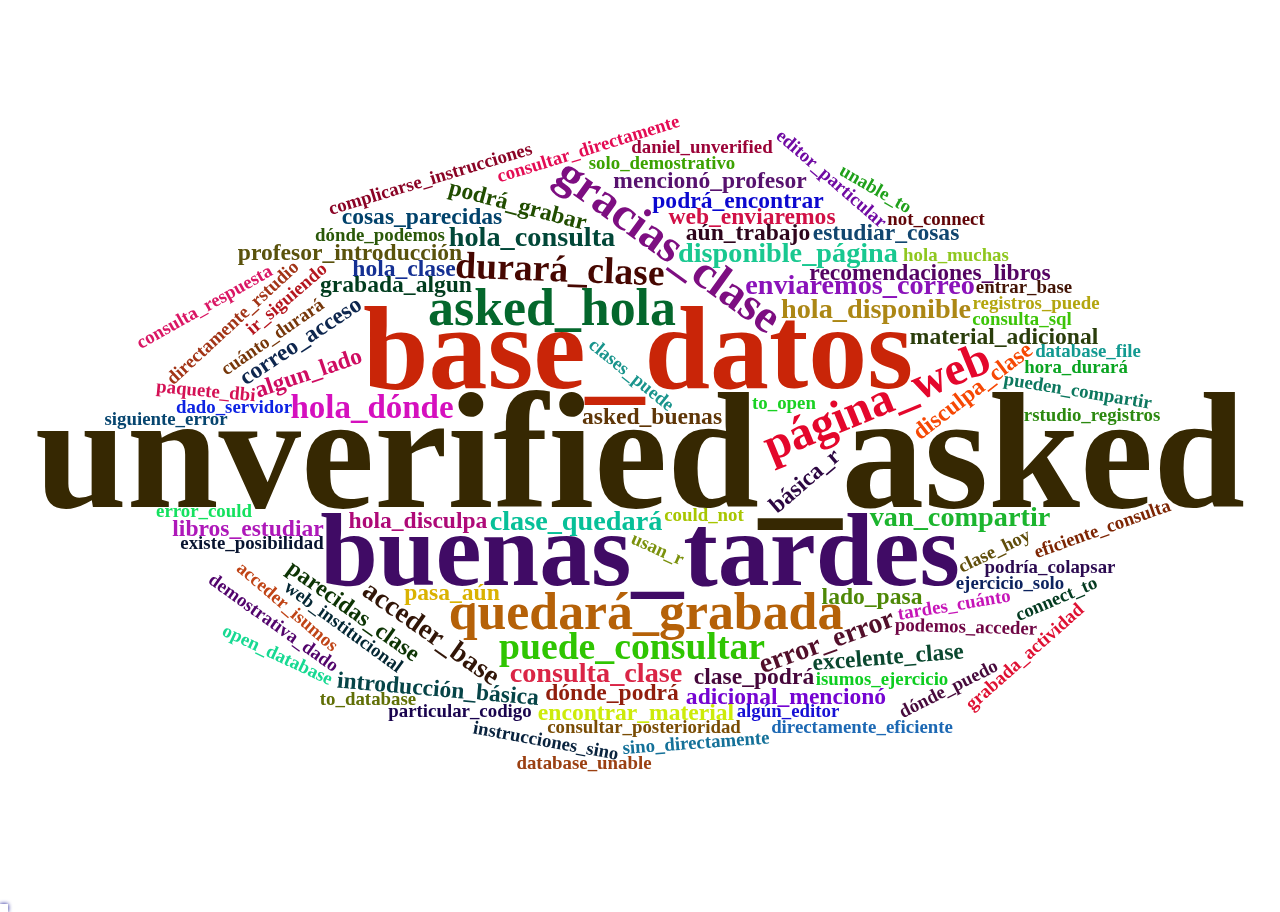
<file: scripts/tmp.html>
<!DOCTYPE html>
<html lang="en">
<head>
<meta charset="utf-8"/>
<style>body{background-color:white;}</style>
<script src="tmp_files/htmlwidgets-1.6.2/htmlwidgets.js"></script>
<link href="tmp_files/wordcloud2-0.0.1/wordcloud.css" rel="stylesheet" />
<script src="tmp_files/wordcloud2-0.0.1/wordcloud2-all.js"></script>
<script src="tmp_files/wordcloud2-0.0.1/hover.js"></script>
<script src="tmp_files/wordcloud2-binding-0.2.1/wordcloud2.js"></script>
  <title>wordcloud2</title>
</head>
<body>
<div id="htmlwidget_container">
  <div class="wordcloud2 html-widget html-fill-item-overflow-hidden html-fill-item" id="htmlwidget-772c263d34115f03938c" style="width:960px;height:500px;"></div>
</div>
<script type="application/json" data-for="htmlwidget-772c263d34115f03938c">{"x":{"word":["muchas_gracias","unverified_asked","base_datos","buenas_tardes","quedará_grabada","asked_hola","página_web","gracias_clase","durará_clase","puede_consultar","hola_dónde","clase_quedará","hola_disponible","disponible_página","enviaremos_correo","van_compartir","hola_consulta","consulta_clase","acceder_base","error_error","asked_buenas","hola_disculpa","disculpa_clase","grabada_algun","algun_lado","lado_pasa","pasa_aún","aún_trabajo","web_enviaremos","correo_acceso","clase_podrá","podrá_grabar","hola_clase","dónde_podrá","podrá_encontrar","encontrar_material","material_adicional","adicional_mencionó","mencionó_profesor","profesor_introducción","introducción_básica","básica_r","excelente_clase","recomendaciones_libros","libros_estudiar","estudiar_cosas","cosas_parecidas","parecidas_clase","tardes_cuánto","cuánto_durará","clase_hoy","web_institucional","existe_posibilidad","clases_puede","consultar_posterioridad","ir_siguiendo","dado_servidor","dónde_podemos","podemos_acceder","acceder_isumos","isumos_ejercicio","ejercicio_solo","solo_demostrativo","demostrativa_dado","algún_editor","editor_particular","particular_codigo","pueden_compartir","hola_muchas","consulta_sql","paquete_dbi","podría_colapsar","complicarse_instrucciones","instrucciones_sino","sino_directamente","directamente_rstudio","rstudio_registros","registros_puede","consultar_directamente","directamente_eficiente","eficiente_consulta","consulta_respuesta","daniel_unverified","dónde_puedo","hora_durará","usan_r","entrar_base","grabada_actividad","siguiente_error","error_could","could_not","not_connect","connect_to","to_database","database_unable","unable_to","to_open","open_database","database_file","uso_r","gracias_excelente","javiera_unverified","gracias_agradezco","agradezco_corazón","corazón_felicidades","felicidades_iniciativa","iniciativa_saludos","tardes_escucha","compartir_grabación","grabación_ppt","ppt_hoy","ignacio_tapia","tapia_unverified","disponible_clase","clase_ppt","ppt_muchas","gracias_ine","disponible_web","tardes_si","si_acaso","acaso_van","compartir_diapositivas","diapositivas_taller","grabada_quedará","hola_buenas","tardes_posible","posible_clase","clase_quede","quede_grabada","hola_agradece","agradece_espacio","espacio_existe","posibilidad_certificar","certificar_actividades","versión_r","quedará_gravaba","gravaba_clases","clases_podremos","podremos_revisar","revisar_luego","luego_muchas","tardes_saludos","conectar_r","banco_central","clase_puede","puede_volver","volver_revisar","revisar_va","va_quedar","quedar_grabada","podrían_enviar","enviar_bd","bd_ir","siguiendo_ejemplo","servidor_pequeño","saber_si","clase_pregunta","pregunta_siguiente","siguiente_puedo","puedo_ocupar","ocupar_punteros","punteros_consulta","sql_enviando","hola_probé","probé_script","script_dice","dice_contraseña","contraseña_mal","mal_pueden","compartir_clave","clave_contraseña","hola_daniel","da_error","error_failed","failed_to","to_connect","connect_access","access_denied","denied_for","for_user","user_reader","using_password","password_yes","dbi_aparece","aparece_rstudio","rstudio_alguna","alguna_solución","solución_dónde","puedo_descargar","código_utilizado","utilizado_cargar","cargar_base","datos_funcional","acceder_certificado","puedo_entrar","datos_dice","dice_acceoso","acceoso_denegado","verá_ejecución","ejecución_códigos","códigos_r","r_solo","solo_través","través_ppt","pequeño_podría","cómo_podrá","podrá_tener","tener_acceso","acceso_grabación","hola_r","r_podemos","podemos_realizar","realizar_consulta","consulta_mas","mas_compleja","compleja_relacionando","relacionando_mas","mas_tabla","presentación_hecha","hecha_quarto","quarto_html","dónde_recomiendan","recomiendan_descargar","descargar_rstudio","link_item","item_ine","ine_debemos","debemos_ingresar","ingresar_luego","luego_acceder","acceder_presentación","presentación_grabada","hola_chuno","chuno_quiero","quiero_aprender","cómo_trabajan","trabajan_ustedes","ustedes_ine","ine_usan","r_python","python_github","github_actualizar","actualizar_scripts","bases_datos","saludamos_comienzan","comienzan_conectarse","conectarse_vemos","vemos_16.00hrs","web_hola","hola_sirve","sirve_interesante","hola_grabada","quedará_disponible","disponible_prontamente","prontamente_página","final_clase","clase_enviaremos","hola_próximamente","podemos_conectar","r_base","datos_banco","hola_base","clase_solo","solo_demostrativa","rocío_unverified","gerardo_unverified","asked_algún","trabajar_r","comparto_link","link_web","web_presentación","presentación_alojada","alojada_https://clases-r-topicos.github.io/databases/#33","haroldo_unverified","función_dbsendquery","daniel_casos","datos_grandes","asked_complicarse","intentar_acceder","base_r","r_da","reader_using","error_in","karla_unverified","sugerencia_mas","mas_eficaz","eficaz_si","si_corriera","corriera_códigos","códigos_tiempo","tiempo_real","ahh_buenísimo","buenísimo_gracias","clase_demostrativa","servidor_encuentra","encuentra_base","base_pequeño","conectarme_base","hola_gabriel","gabriel_base","base_disponible","disponible_solo","solo_modo","modo_presentación","presentación_gabriel","gabriel_unverified","asked_siguiente","hola_interesante","interesante_clase","clase_caso","caso_acceder","datos_dar","dar_acceso","acceso_base","base_cree","cree_eligo","eligo_puerto","puerto_utilizar","gracias_profesor","enviamos_link","link_formulario","formulario_acceder","certificado_sesión","sesión_https://forms.office.com/r/nkp4f6498e","hola_sé","sé_r","r_gustaría","gustaría_saber","si_podría","podría_recomendarme","recomendarme_alguna","alguna_página","página_pueda","pueda_aprender","aprender_básico","básico_ir","ir_hilo","hilo_acuerdo","acuerdo_temática","estupendas_nuevas","nuevas_instancias","instancias_aprendizaje","aprendizaje_podrían","podrían_venir","venir_muchas","gracias_esfuerzo","esfuerzo_consideración","https://bookdown.org/best/dsfa/_recomendaciones","r_backend","backend_podría","podría_integrarlo","integrarlo_react","react_ejemplo","visto_ámbito","ámbito_ciencias","ciencias_sociales","sociales_estadísticas","estadísticas_sociología","sociología_comunidad","comunidad_r","r_súper","súper_activa","activa_sumale","sumale_distintos","distintos_capítulos","capítulos_rladies","rladies_sinceramente","sinceramente_creo","creo_r","r_excelente","excelente_opción","opción_comenzar","comenzar_disciplinas","pspp_buen","buen_procesador","procesador_estadisticas","estadisticas_mejor","mejor_proyectarse","proyectarse_aprender","aprender_bien","bien_uso","inteligencia_artificial","pensando_acceder","acceder_bbdd","bbdd_servidor","servidor_ine","ine_obtiene","obtiene_puede","puede_solicitar","solicitar_acceso","acceso_ej","ej_ene","solo_agradecer","agradecer_clase","clase_difundir","difundir_conocimiento","conocimiento_tecnologías","tecnologías_correcto","correcto_uso","uso_muchas","gracias_cr","pir_favor","favor_certificado","gracias_taller","muchas_gracis","posible_trabajar","trabajar_datos","datos_comunales","comunales_base","datos_ine","comenzamos_dos","dos_minutos","aprox_javiera","grabada_página","página_facebook","facebook_live","acceso_hola","saludos_hola","ingresa_nuevo","nuevo_escucha","escucha_bien","bien_javiera","acceso_luis","luis_gajardo","gajardo_unverified","asked_van","acceso_ignacio","gracias_ignacio","acceso_matías","matías_unverified","asked_disponible","hola_grabación","grabación_disponible","acceso_buenas","tardes_carlos","carlos_rodríguez","rodríguez_unverified","institucional_ignacio","enviaremos_formulario","formulario_obtener","obtener_certificado","certificado_eduatrdo","eduatrdo_fernández","fernández_unverified","r_utilizado","utilizado_clase","clase_termina","termina_javiera","próximamente_página","institucional_comunicándolo","comunicándolo_canales","canales_información","información_dónde","gracias_dónde","pego_poder","poder_actualizarr","ventajas_entrega","entrega_rstudio","rstudio_vs","vs_python","python_spss","tardes_bienvenido","bienvenido_felipe","felipe_florez","florez_unverified","hola_primera","primera_clase","clase_abierta","abierta_clase","hola_clases","clases_quedarán","quedarán_grabadas","grabadas_prontamente","prontamente_disponibles","disponibles_página","institucional_clases","tabla_estrella","estrella_pbi","grabada_clases","hola_gran","gran_iniciativa","iniciativa_entregarán","entregarán_certificados","certificados_clases","clases_talleres","talleres_saludos","entiende_entonces","entonces_base","datos_relacional","relacional_base","base_dato","dato_relacional","relacional_conectada","conectada_varias","varias_tablas","tablas_excel","excel_puede","puede_relacionar","relacionar_power","power_pivot","pivot_ojo","ojo_ello","central_podría","podría_hacer","hacer_ejemplo","refiere_indices","indices_data.table","institucional_carlos","carlos_unverified","asked_quedará","datos_encuentra","encuentra_cerrada","cerrada_momento","momento_evitar","evitar_sobrecarga","sobrecarga_dado","pequeño_kt","kt_unverified","asked_podrían","hola_rocío","rocío_caso","caso_clase","dado_trabajando","trabajando_servidor","pequeño_rocío","oka_entiende","entiende_gracias","gracias_ojalá","ojalá_siguiente","siguiente_clase","clase_pueda","pueda_compartir","compartir_bbdd","bbdd_ir","siguiendo_ejercicio","ejercicio_rocío","hola_mas","mas_usado","usado_rstudio","rstudio_gerardo","gracias_gerardo","hola_puede","puede_mandar","mandar_algun","algun_link","link_acceso","acceso_sesión","pueden_detenerse","detenerse_código","código_trabajar","r_paralelo","compartir_código","estimados_alguién","alguién_alcanzado","alcanzado_tipear","tipear_código","código_dbi","dbi_acceder","presentación_encuentra","encuentra_alojada","alojada_página","página_github","github_posible","posible_instituciones","instituciones_permita","permita_entrar","entrar_cortafuegos","cortafuegos_red","red_doméstica","doméstica_problemas","problemas_ignacio","ignacio_fabian","fabian_agloni","agloni_jorquera","jorquera_asked","asked_comparto","saludos_quisiera","quisiera_saber","si_existe","existe_alguna","alguna_alternativa","alternativa_manejar","manejar_claves","claves_forma","forma_tener","tener_escribirlas","escribirlas_script","script_r","dbi_permite","permite_enviar","enviar_querys","querys_íntegramente","íntegramente_función","dbsendquery_similar","similar_funcionan","funcionan_sql","sql_si","si_bien","bien_utilizado","utilizado_parámetro","parámetro_cursor","cursor_debería","debería_haber","haber_problema","problema_declararlo","declararlo_haroldo","hola_carlos","carlos_clase","servidor_alojada","alojada_base","datos_pequeña","pequeña_podría","colapsar_carlos","carlos_ch","ch_unverified","próximamente_encontrará","encontrará_disponible","web_comunicando","comunicando_canales","canales_habituales","habituales_redes","redes_sociales","sociales_dónde","casos_r","r_suficiente","suficiente_datos","grandes_suele","suele_traer","traer_complicaciones","complicaciones_daniel","realizar_dffetch","dffetch_cargan","cargan_datos","datos_memoria","memoria_maquina","maquina_creo","creo_puntero","puntero_bd","datos_presentada","presentada_abierta","abierta_ejemplo","ejemplo_presetnación","presetnación_valentina","valentina_unverified","asked_intentar","in_function","function_cond","cond_error","in_evaluating","evaluating_the","the_argument","argument_drv","drv_in","in_selecting","selecting_method","method_for","for_function","function_dbconnect","dbconnect_there","there_is","is_package","package_called","called_rmariadb","rmariadb_da","casos_posible","posible_hacerlo","hacerlo_indicas","indicas_trabajamos","trabajamos_datos","grandes_r","r_vuelve","vuelve_complicado","complicado_si","si_utilizamos","utilizamos_herramientas","herramientas_consulta","consulta_presenta","presenta_clase","clase_daniel","hola_debes","debes_asegurarte","asegurarte_instalado","instalado_install.packages","install.packages_dbi","dbi_karla","asked_paquete","puede_saber","saber_cuanto","cuanto_trajo","trajo_cada","cada_iteración","ve_borroso","instalar_librerías","librerías_menciona","menciona_coneccion","coneccion_db","db_correcta","correcta_si","si_contraseña","contraseña_parte","parte_información","información_extra","extra_coneccion","si_usan","r_studio","studio_instalador","instalador_paquetes","paquetes_pueden","pueden_buscar","buscar_dbi","dbi_dplyr","dplyr_rmariadb","hola_hrs","hrs_alicia","alicia_mir","mir_unverified","asked_hora","hice_correr","correr_código","código_conn","conn_deja","deja_entrar","datos_<","<_-dbi","faltaría_tiempos","tiempos_i","i_corriendo","corriendo_consulta","consulta_mismo","mismo_gestor","gestor_base","datos_ii","ii_rstudio","rstudio_cargando","cargando_base","datos_directamente","enviaremos_link","link_acceder","certificado_participación","participación_atentos","hola_santiago","santiago_clase","colapsar_santiago","santiago_unverified","asked_código","hola_karla","karla_clase","colapsar_karla","asked_puedo","hola_vannia","vannia_clase","clase_pensada","pensada_exponer","exponer_conceptos","conceptos_forma","forma_demostrativa","demostrativa_tema","tema_capacidad","capacidad_servidor","colapsar_vannia","vannia_unverified","asked_verá","f_chat","chat_existe","existe_server","server_c","grabada_hola","disponible_próximamente","próximamente_web","web_quedará","intentando_conectarme","ine_api","api_acceso","acceso_datos","mas_facil","facil_veo","veo_sql","sql_b","r_recomienda","recomienda_usar","hola_función","dbsendquery_puedes","puedes_ingresar","ingresar_query","query_tal","tal_haces","haces_sql","sql_hola","hola_quedará","quedará_prontamente","prontamente_disponible","web_cómo","ilusión_conectarme","datos_xd","xd_error","reader_xxxxxxx","xxxxxxx_using","podemos_ejecutar","ejecutar_r","r_procedimiento","procedimiento_almacenado","crear_tablas","tablas_declaran","declaran_tipos","tipos_datos","daniel_hecha","hecha_librería","librería_rmakdown","rmakdown_llamada","llamada_xaringan","xaringan_daniel","asked_presentación","consulta_técnica","técnica_diferencia","diferencia_base","datos_sql","sql_excel","crear_tabla","tabla_temporal","temporal_poner","poner_memory","puede_aplicar","aplicar_colab","hola_felipe","felipe_puedes","puedes_descargar","descargar_acá","acá_https://posit.co/download/rstudio-desktop/","https://posit.co/download/rstudio-desktop/_felipe","felipe_unverified","capturan_mensajes","mensajes_errores","errores_r","correo_información","información_link","si_mismo","mismo_error","error_gabriel","datos_insertaron","insertaron_registros","registros_pq","pq_categoría","categoría_quedo","quedo_valor","valor_decimal","suponía_así","así_podemos","podemos_crear","crear_propia","propia_base","datos_algún","algún_error","error_código","hola_tempranamente","tempranamente_habla","habla_consultar","consultar_lotes","lotes_posible","posible_ver","ver_datos","datos_lotes","lotes_traen","traen_lotes","lotes_aleatorios","aleatorios_decir","decir_si","si_consulto","consulto_filas","filas_primeras","primeras_aleatorias","termine_presentación","presentación_podremos","podremos_acceder","datos_practicar","practicar_visto","visto_clases","puede_conectar","r_banco","bienvenida_alejandra","alejandra_unverified","provincia_seria","seria_group_by","group_by_provincia","tardes_compartirán","compartirán_presentación","presentación_realizar","realizar_practica","hola_tambien","tambien_usamos","usamos_gitlab","gitlab_servidor","servidor_propio","propio_trackeo","trackeo_código","código_daniel","asked_cómo","certificado_asistencia","puedo_conectar","conectar_bd","bd_externa","externa_traves","traves_api","buena_clase","clase_ser","ser_sincero","sincero_entendí","entendí_si","si_quede","quede_nociones","nociones_mejores","mejores_tenia","tenia_pregunta","pregunta_opina","opina_profe","profe_jaja","jaja_uso","uso_chatgpt","chatgpt_uso","r_programacion","programacion_general","general_manipular","manipular_bases","datos_saludos","favor_enviar","enviar_clase","clase_pude","pude_ver","ver_pantalla","pantalla_claramente","claramente_telefono","telefono_muchas","muchas_grsciss","grsciss_excelente","podemos_usar","usar_códigos","códigos_hacer","hacer_ejercicio","usar_rsqlite","rsqlite_bdplyr","bdplyr_necesito","necesito_tener","tener_mysql","mysql_u","u_gestor","gestor_instalado","podemos_revisar","revisar_grabación","grabación_clase","clase_repasar","repasar_favor","consulta_loteos","loteos_filas","filas_aleatorias","aleatorias_decir","decir_consulta","consulta_traen","traen_primeras","primeras_or","or_aleatorias","primero_muchas","gracias_curso","curso_consulta","clase_grabada","grabada_disponible","ine_datos","datos_abiertos","abiertos_acceder","gracias_recomendaciones","hola_gracias","clase_faltaba","faltaba_siempre","siempre_poner","poner_install.packages","install.packages_momento","momento_mostrar","mostrar_paquete","paquete_library","library_cierto","subiendo_material","material_ciclo","ciclo_básico","básico_página","página_ine","consulta_versión","r_utilizo","utilizo_veces","veces_versión","versión_chocan","chocan_paquetes","paquetes_produciendo","produciendo_errores","pregunta_respondida","respondida_ghracias","ine_utilizaba","utilizaba_spss","spss_creado","creado_temas","temas_estadisticos","estadisticos_ahora","ahora_entonces"],"freq":[42,35,25,22,11,11,10,10,8,8,7,6,6,6,6,6,6,6,6,6,5,5,5,5,5,5,5,5,5,5,5,5,5,5,5,5,5,5,5,5,5,5,5,5,5,5,5,5,4,4,4,4,4,4,4,4,4,4,4,4,4,4,4,4,4,4,4,4,4,4,4,4,4,4,4,4,4,4,4,4,4,4,4,4,4,4,4,4,4,4,4,4,4,4,4,4,4,4,4,4,4,3,3,3,3,3,3,3,3,3,3,3,3,3,3,3,3,3,3,3,3,3,3,3,3,3,3,3,3,3,3,3,3,3,3,3,3,3,3,3,3,3,3,3,3,3,3,3,3,3,3,3,3,3,3,3,3,3,3,3,3,3,3,3,3,3,3,3,3,3,3,3,3,3,3,3,3,3,3,3,3,3,3,3,3,3,3,3,3,3,3,3,3,3,3,3,3,3,3,3,3,3,3,3,3,3,3,3,3,3,3,3,3,3,3,3,3,3,3,3,3,3,3,3,3,3,3,3,3,3,3,3,3,3,3,3,3,3,3,3,3,3,3,3,2,2,2,2,2,2,2,2,2,2,2,2,2,2,2,2,2,2,2,2,2,2,2,2,2,2,2,2,2,2,2,2,2,2,2,2,2,2,2,2,2,2,2,2,2,2,2,2,2,2,2,2,2,2,2,2,2,2,2,2,2,2,2,2,2,2,2,2,2,2,2,2,2,2,2,2,2,2,2,2,2,2,2,2,2,2,2,2,2,2,2,2,2,2,2,2,2,2,2,2,2,2,2,2,2,2,2,2,2,2,2,2,2,2,2,2,2,2,2,2,2,2,2,2,2,2,2,2,2,2,2,2,2,2,2,2,2,2,2,2,2,2,2,2,2,2,2,2,2,2,2,2,2,2,2,2,2,2,2,2,2,2,2,2,2,2,1,1,1,1,1,1,1,1,1,1,1,1,1,1,1,1,1,1,1,1,1,1,1,1,1,1,1,1,1,1,1,1,1,1,1,1,1,1,1,1,1,1,1,1,1,1,1,1,1,1,1,1,1,1,1,1,1,1,1,1,1,1,1,1,1,1,1,1,1,1,1,1,1,1,1,1,1,1,1,1,1,1,1,1,1,1,1,1,1,1,1,1,1,1,1,1,1,1,1,1,1,1,1,1,1,1,1,1,1,1,1,1,1,1,1,1,1,1,1,1,1,1,1,1,1,1,1,1,1,1,1,1,1,1,1,1,1,1,1,1,1,1,1,1,1,1,1,1,1,1,1,1,1,1,1,1,1,1,1,1,1,1,1,1,1,1,1,1,1,1,1,1,1,1,1,1,1,1,1,1,1,1,1,1,1,1,1,1,1,1,1,1,1,1,1,1,1,1,1,1,1,1,1,1,1,1,1,1,1,1,1,1,1,1,1,1,1,1,1,1,1,1,1,1,1,1,1,1,1,1,1,1,1,1,1,1,1,1,1,1,1,1,1,1,1,1,1,1,1,1,1,1,1,1,1,1,1,1,1,1,1,1,1,1,1,1,1,1,1,1,1,1,1,1,1,1,1,1,1,1,1,1,1,1,1,1,1,1,1,1,1,1,1,1,1,1,1,1,1,1,1,1,1,1,1,1,1,1,1,1,1,1,1,1,1,1,1,1,1,1,1,1,1,1,1,1,1,1,1,1,1,1,1,1,1,1,1,1,1,1,1,1,1,1,1,1,1,1,1,1,1,1,1,1,1,1,1,1,1,1,1,1,1,1,1,1,1,1,1,1,1,1,1,1,1,1,1,1,1,1,1,1,1,1,1,1,1,1,1,1,1,1,1,1,1,1,1,1,1,1,1,1,1,1,1,1,1,1,1,1,1,1,1,1,1,1,1,1,1,1,1,1,1,1,1,1,1,1,1,1,1,1,1,1,1,1,1,1,1,1,1,1,1,1,1,1,1,1,1,1,1,1,1,1,1,1,1,1,1,1,1,1,1,1,1,1,1,1,1,1,1,1,1,1,1,1,1,1,1,1,1,1,1,1,1,1,1,1,1,1,1,1,1,1,1,1,1,1,1,1,1,1,1,1,1,1,1,1,1,1,1,1,1,1,1,1,1,1,1,1,1,1,1,1,1,1,1,1,1,1,1,1,1,1,1,1,1,1,1,1,1,1,1,1,1,1,1,1,1,1,1,1,1,1,1,1,1,1,1,1,1,1,1,1,1,1,1,1,1,1,1,1,1,1,1,1,1,1,1,1,1,1,1,1,1,1,1,1,1,1],"fontFamily":"Segoe UI","fontWeight":"bold","color":"random-dark","minSize":0,"weightFactor":4.71428571428572,"backgroundColor":"white","gridSize":0,"minRotation":-0.785398163397448,"maxRotation":0.785398163397448,"shuffle":true,"rotateRatio":0.4,"shape":"circle","ellipticity":0.65,"figBase64":null,"hover":null},"evals":[],"jsHooks":{"render":[{"code":"function(el,x){\n                        console.log(123);\n                        if(!iii){\n                          window.location.reload();\n                          iii = False;\n\n                        }\n  }","data":null}]}}</script>
<script type="application/htmlwidget-sizing" data-for="htmlwidget-772c263d34115f03938c">{"viewer":{"width":450,"height":350,"padding":0,"fill":true},"browser":{"width":960,"height":500,"padding":0,"fill":true}}</script>
</body>
</html>
</file>
<file: scripts/tmp_files/wordcloud2-0.0.1/wordcloud.css>
#wcLabel {
  position: absolute;
  border: 2px solid #fff;
  box-shadow: 0 0 4px 0 #008;
  padding: 2px;
  /*margin: -4px 0 0 -4px;*/
  pointer-events: none; }

#wcSpan {
  position: absolute;
  top: 100%;
  left: 0;
  background-color: rgba(255, 255, 255, 0.8);
  color: #333;
  margin-top: 6px;
  padding: 0 0.5em;
  border-radius: 0.5em;
  white-space: nowrap; }
</file>
